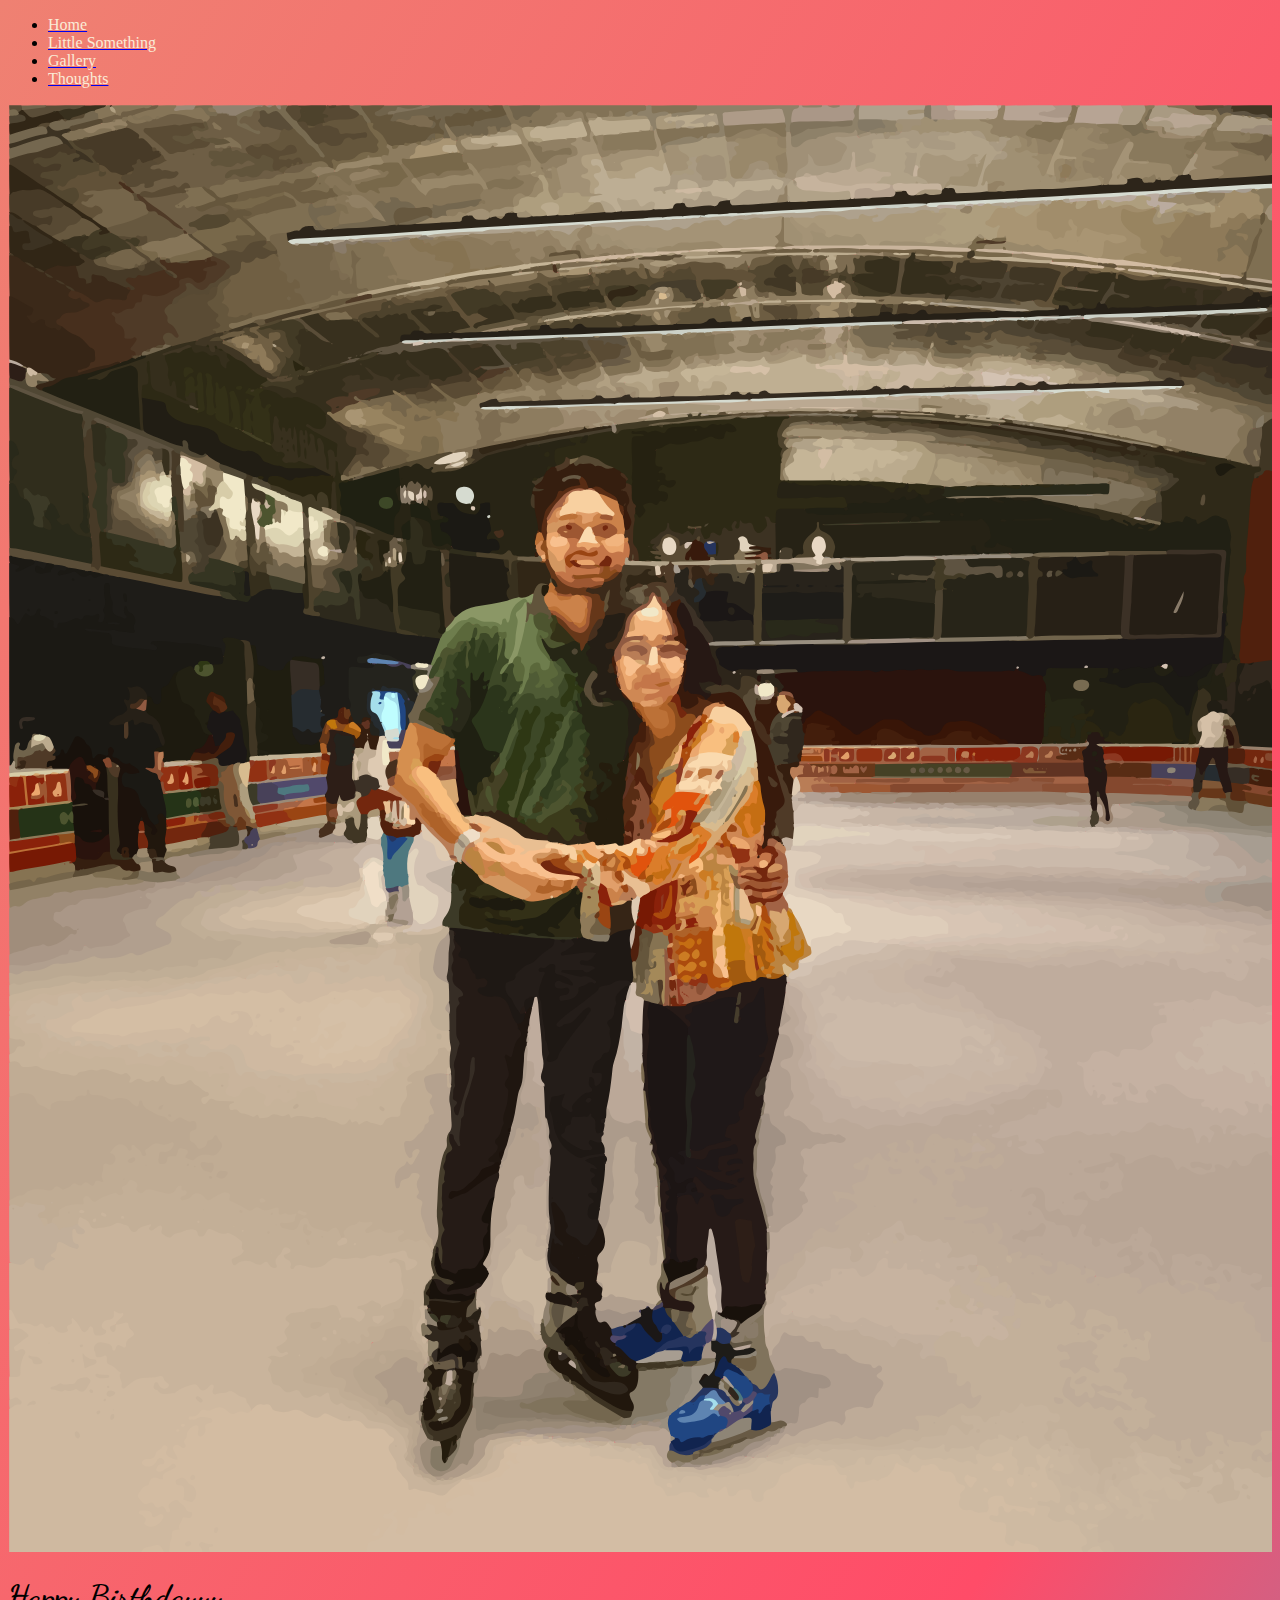
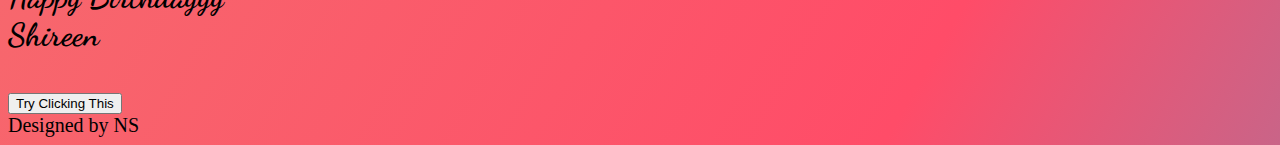
<file: index.html>
<!doctype html>
<html lang="en">
  <head>
    <meta charset="utf-8">
    <meta name="viewport" content="width=device-width, initial-scale=1">
    <title>Shireen Sandilya</title>
    <link rel="preconnect" href="https://fonts.googleapis.com">
<link rel="preconnect" href="https://fonts.gstatic.com" crossorigin>
<link href="https://fonts.googleapis.com/css2?family=Dancing+Script:wght@400..700&family=Libre+Baskerville&family=Shadows+Into+Light&display=swap" rel="stylesheet">
           <link rel="stylesheet" href="./style.css">
    <link href="https://cdn.jsdelivr.net/npm/bootstrap@5.3.2/dist/css/bootstrap.min.css" rel="stylesheet" integrity="sha384-T3c6CoIi6uLrA9TneNEoa7RxnatzjcDSCmG1MXxSR1GAsXEV/Dwwykc2MPK8M2HN" crossorigin="anonymous">
    
  </head>
  <body class="gradient-background">
    <nav class="navbar navbar-expand-lg">
      <div class="container-fluid justify-content-center">
        <div class="collapse navbar-collapse" id="navbarSupportedContent" >
          <ul class="navbar-nav me-auto mb-2 mb-lg-0">
            <li class="nav-item">
              <a class="nav-link active" aria-current="page" href="./index.html"><span class="hi">Home</span></a>
            </li>
            <li class="nav-item">
              <a class="nav-link active" href="./littleSomething.html"><span class="hi">Little Something</span></a>
            </li>
            <li class="nav-item">
              <a class="nav-link active" href="./gallery.html"><span class="hi">Gallery</span></a>
            </li>
            <li class="nav-item">
              <a class="nav-link active" href="./thoughts.html"><span class="hi">Thoughts</span></a>
            </li>
          </ul>
        </div>
      </div>
    </nav>
    <section id="title" >
      <div class="px-4 py-5 my-5 text-center">
        <img class="img-thumbnail img-fluid" src="./Images/welcome.svg" alt="" >
        <span class="dancing-script"><h1 class="display-1 fw-bold text-body-emphasis">Happy Birthdayyy <br>Shireen</h1></span>
        <div class="col-lg-6 mx-auto"><br>
          <div class="d-grid gap-2 d-sm-flex justify-content-sm-center">
            <a href="./littleSomething.html"><button type="button" class="btn btn-outline-dark btn-lg px-4 gap-3">Try Clicking This</button></a>
          </div>
        </div>
      </div>
    </section>
    <div class="footer"><footer class="blockquote-footer text-center">Designed by NS</footer></div>
    <script src="https://cdn.jsdelivr.net/npm/bootstrap@5.3.2/dist/js/bootstrap.bundle.min.js" integrity="sha384-C6RzsynM9kWDrMNeT87bh95OGNyZPhcTNXj1NW7RuBCsyN/o0jlpcV8Qyq46cDfL" crossorigin="anonymous"></script>
  </body>
</html>
</file>
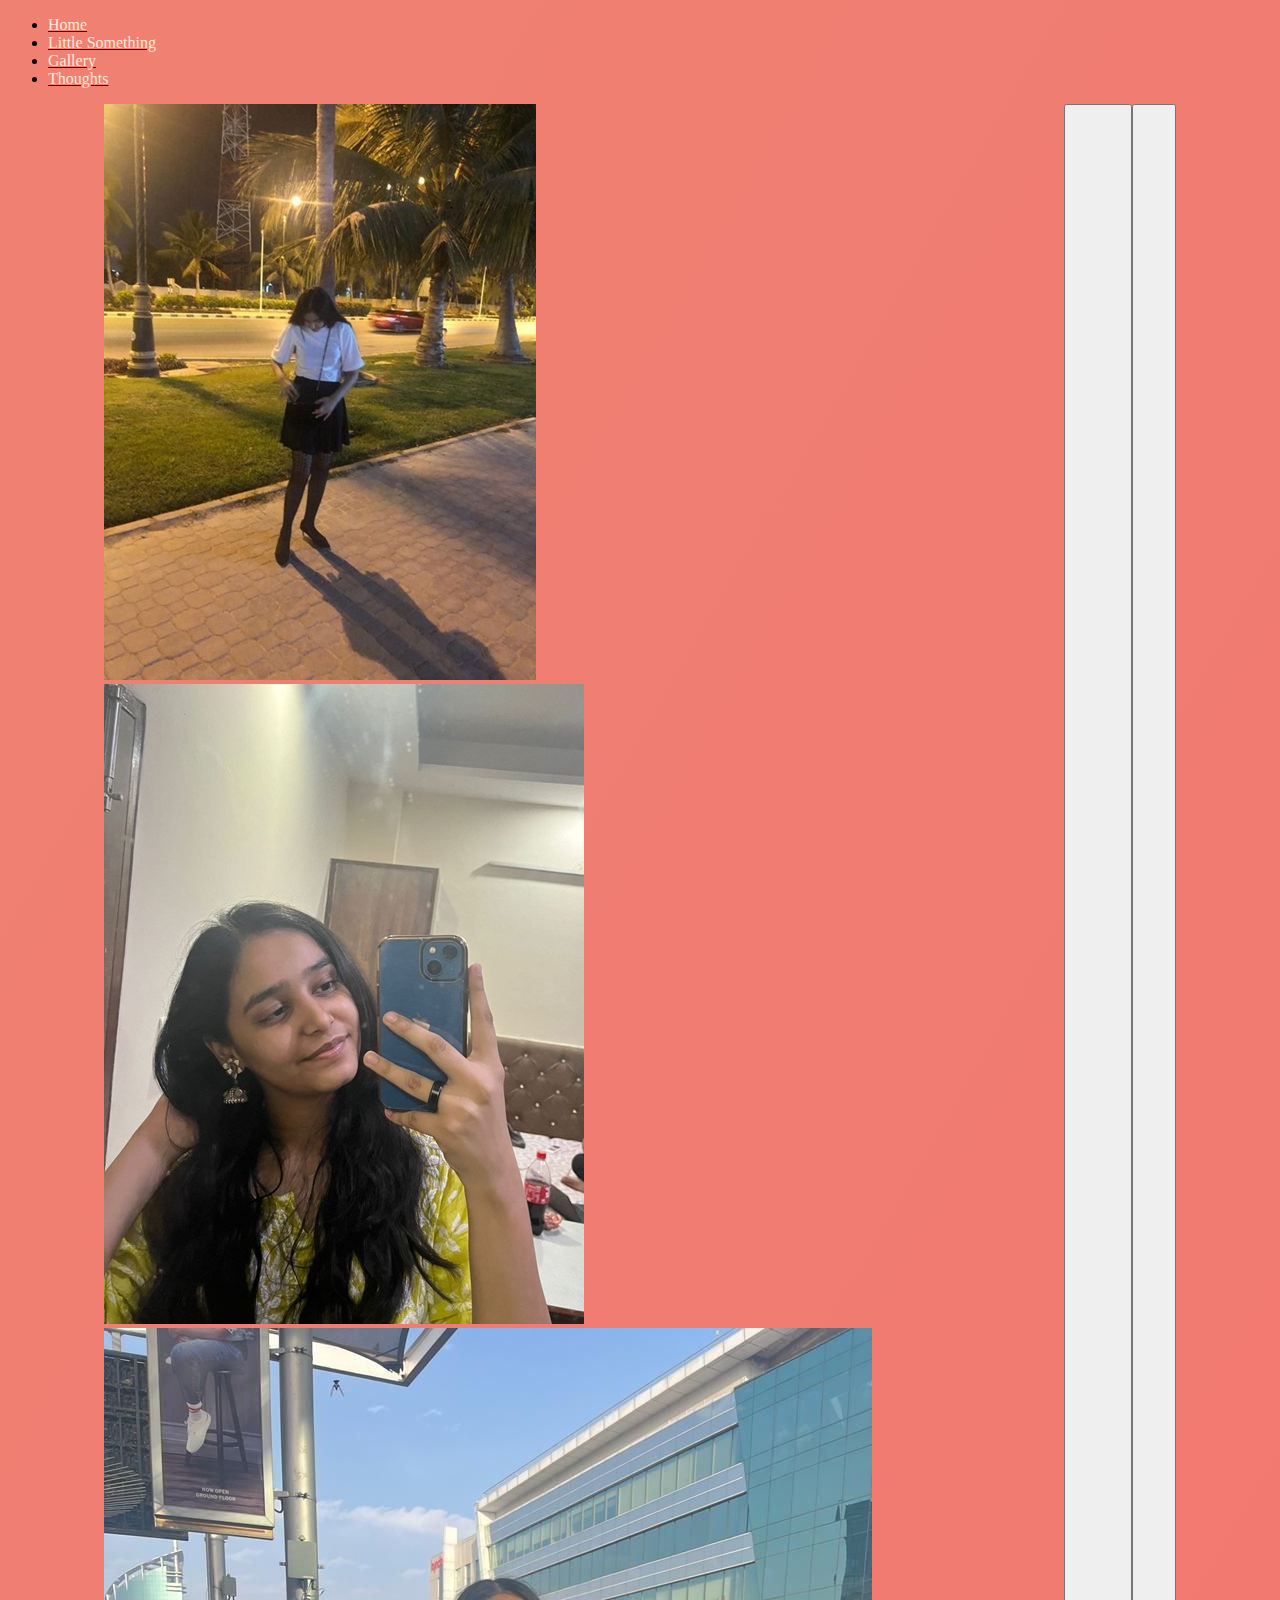
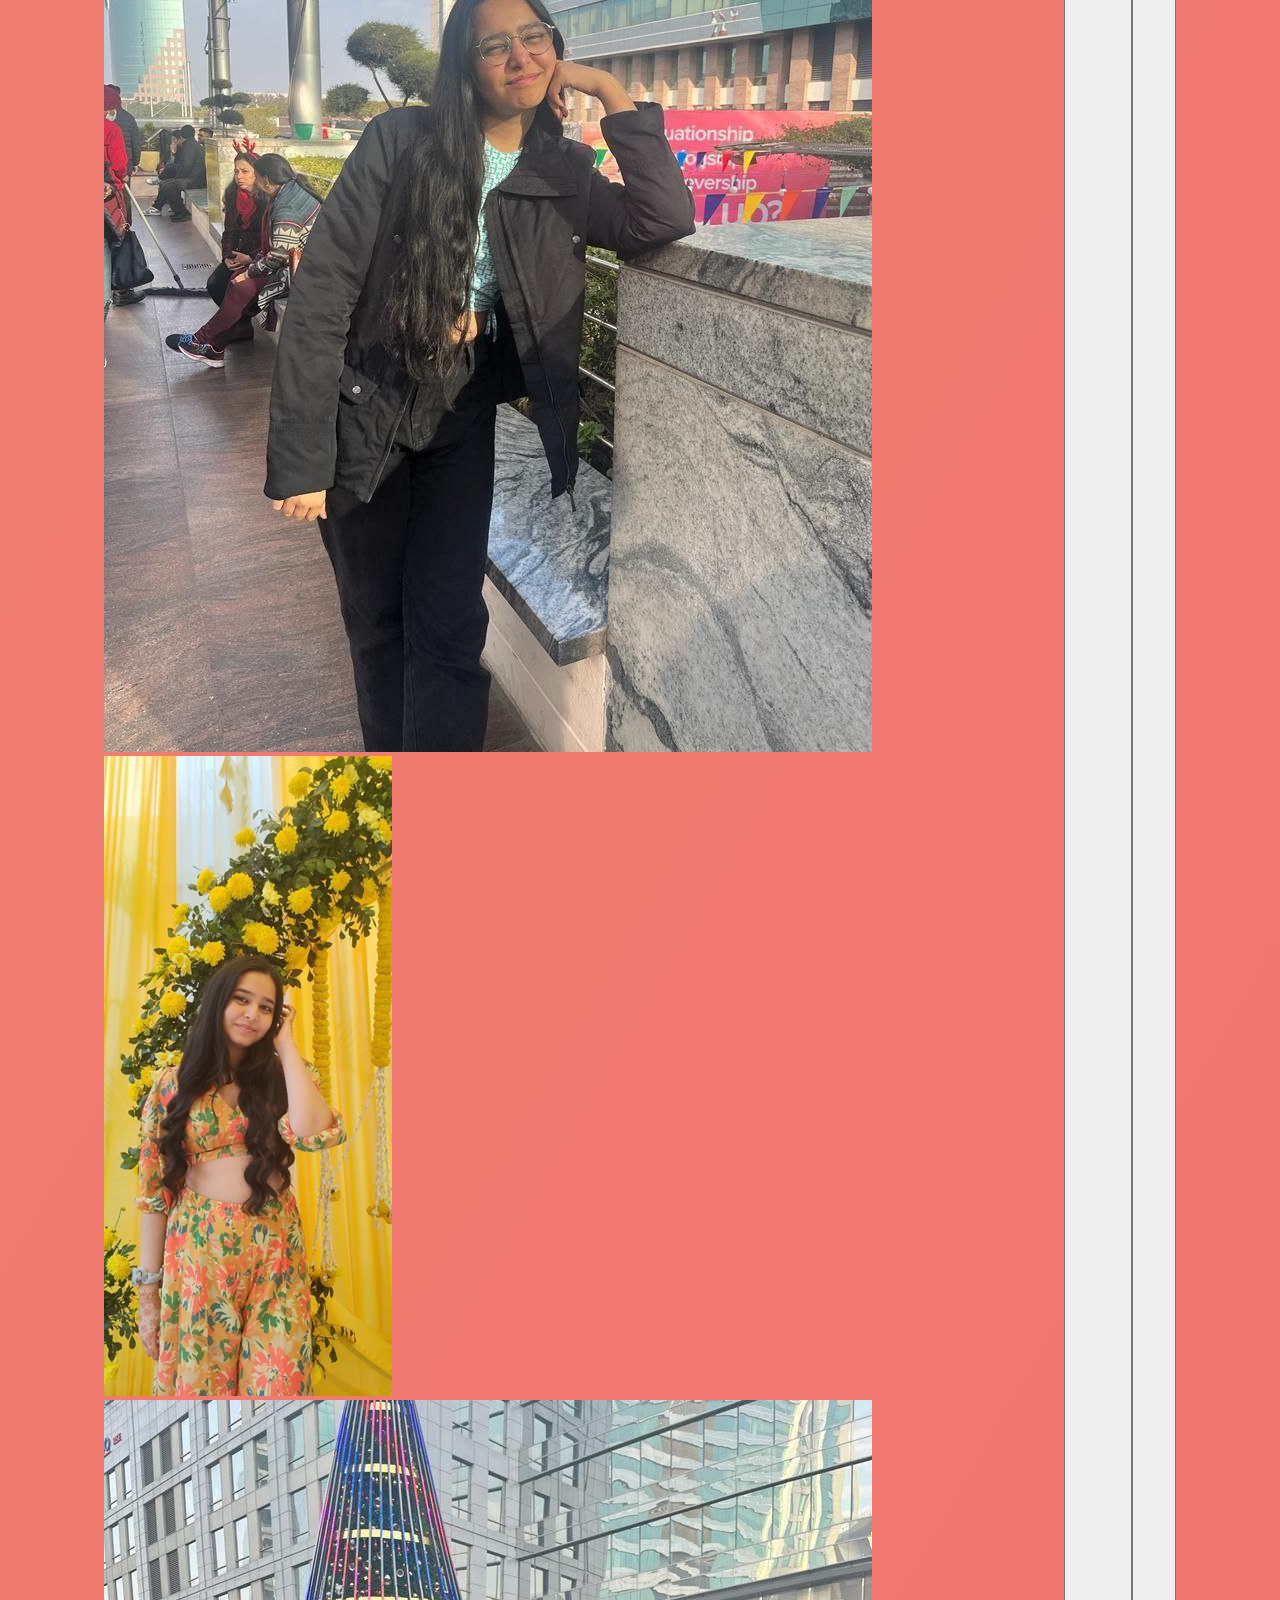
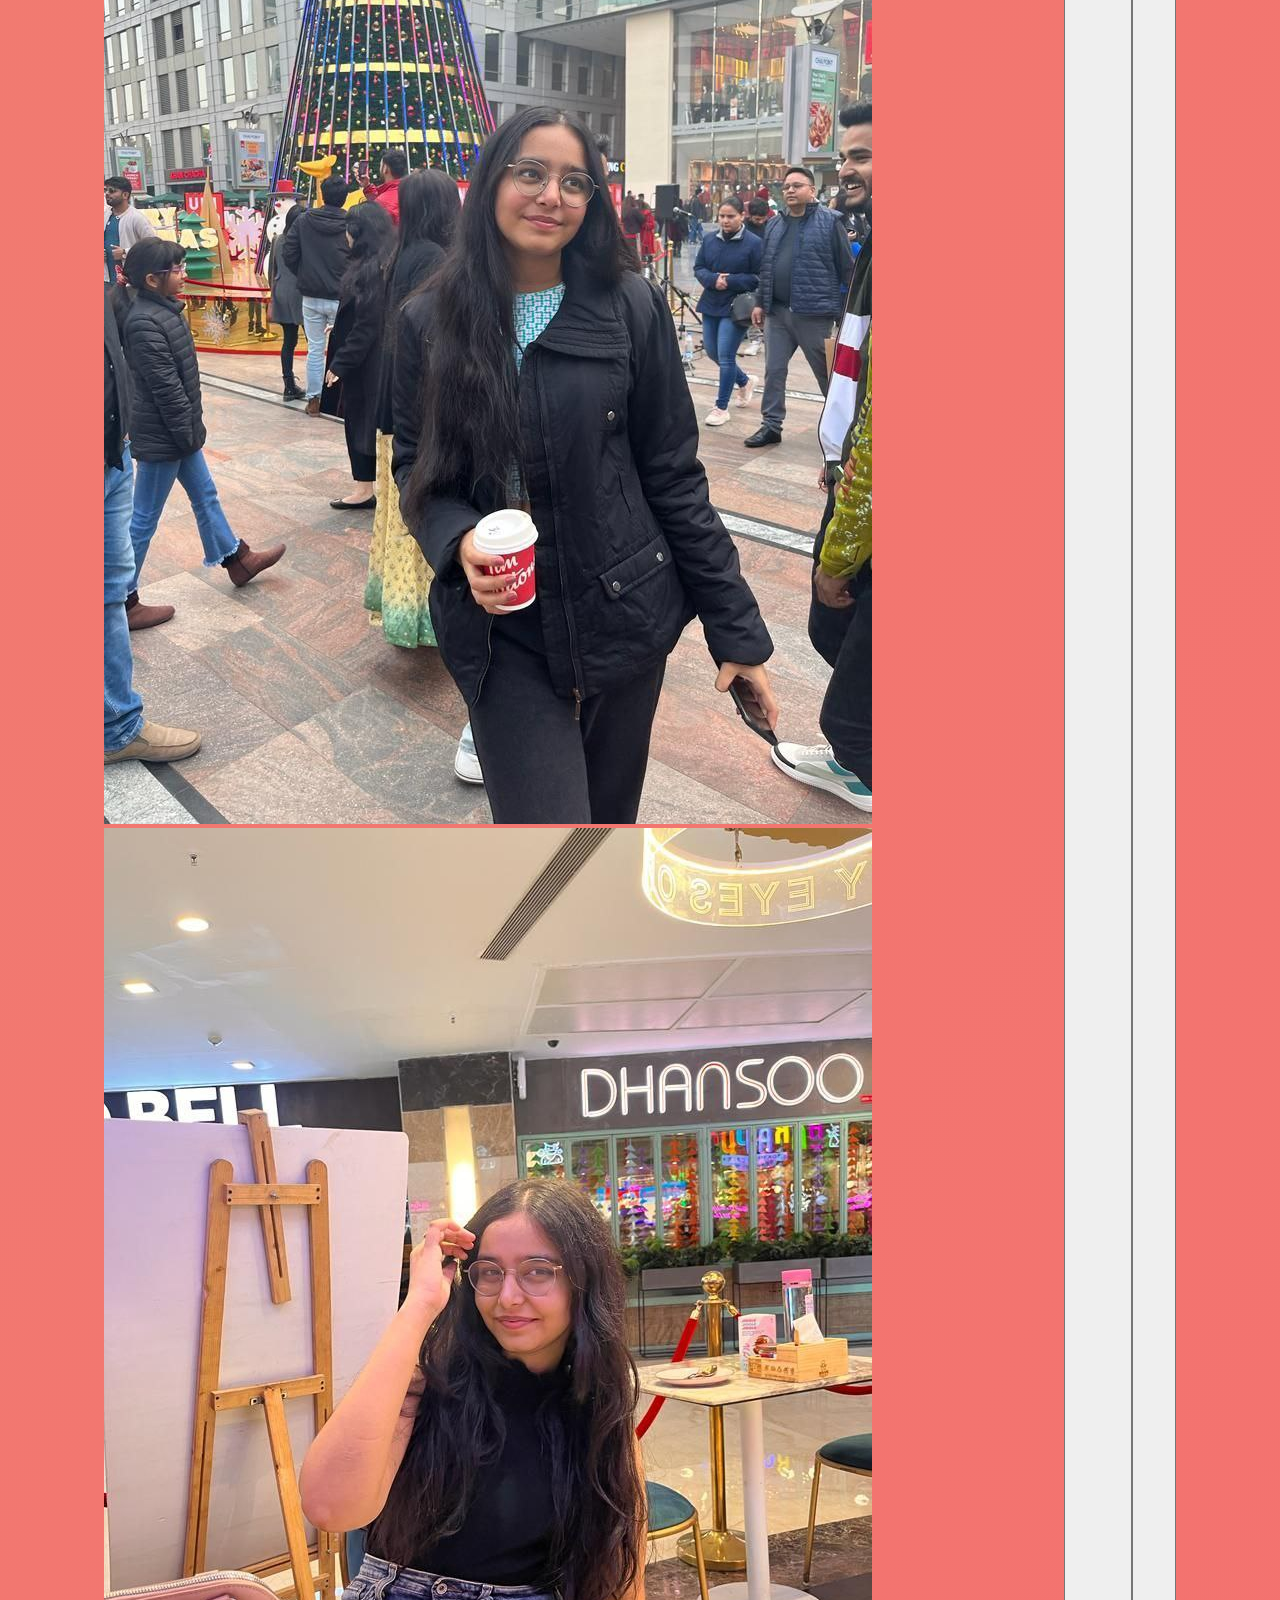
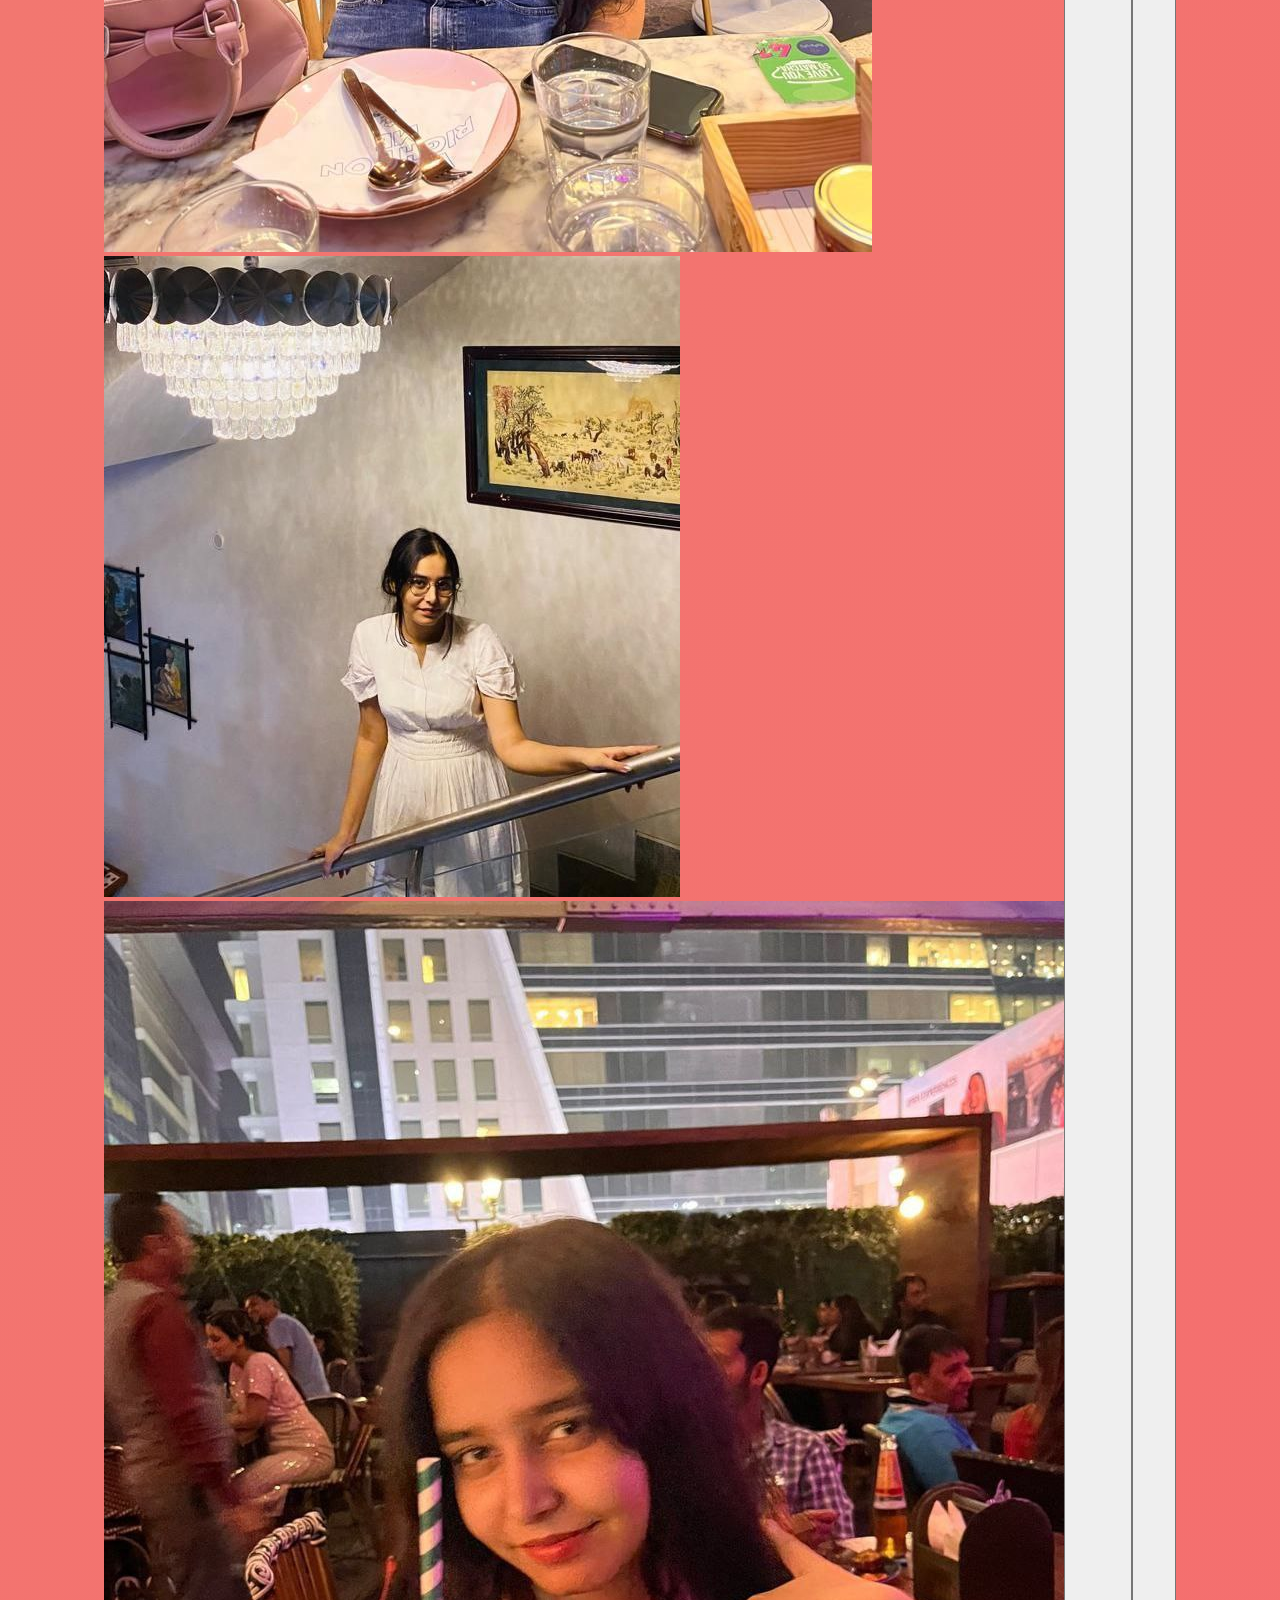
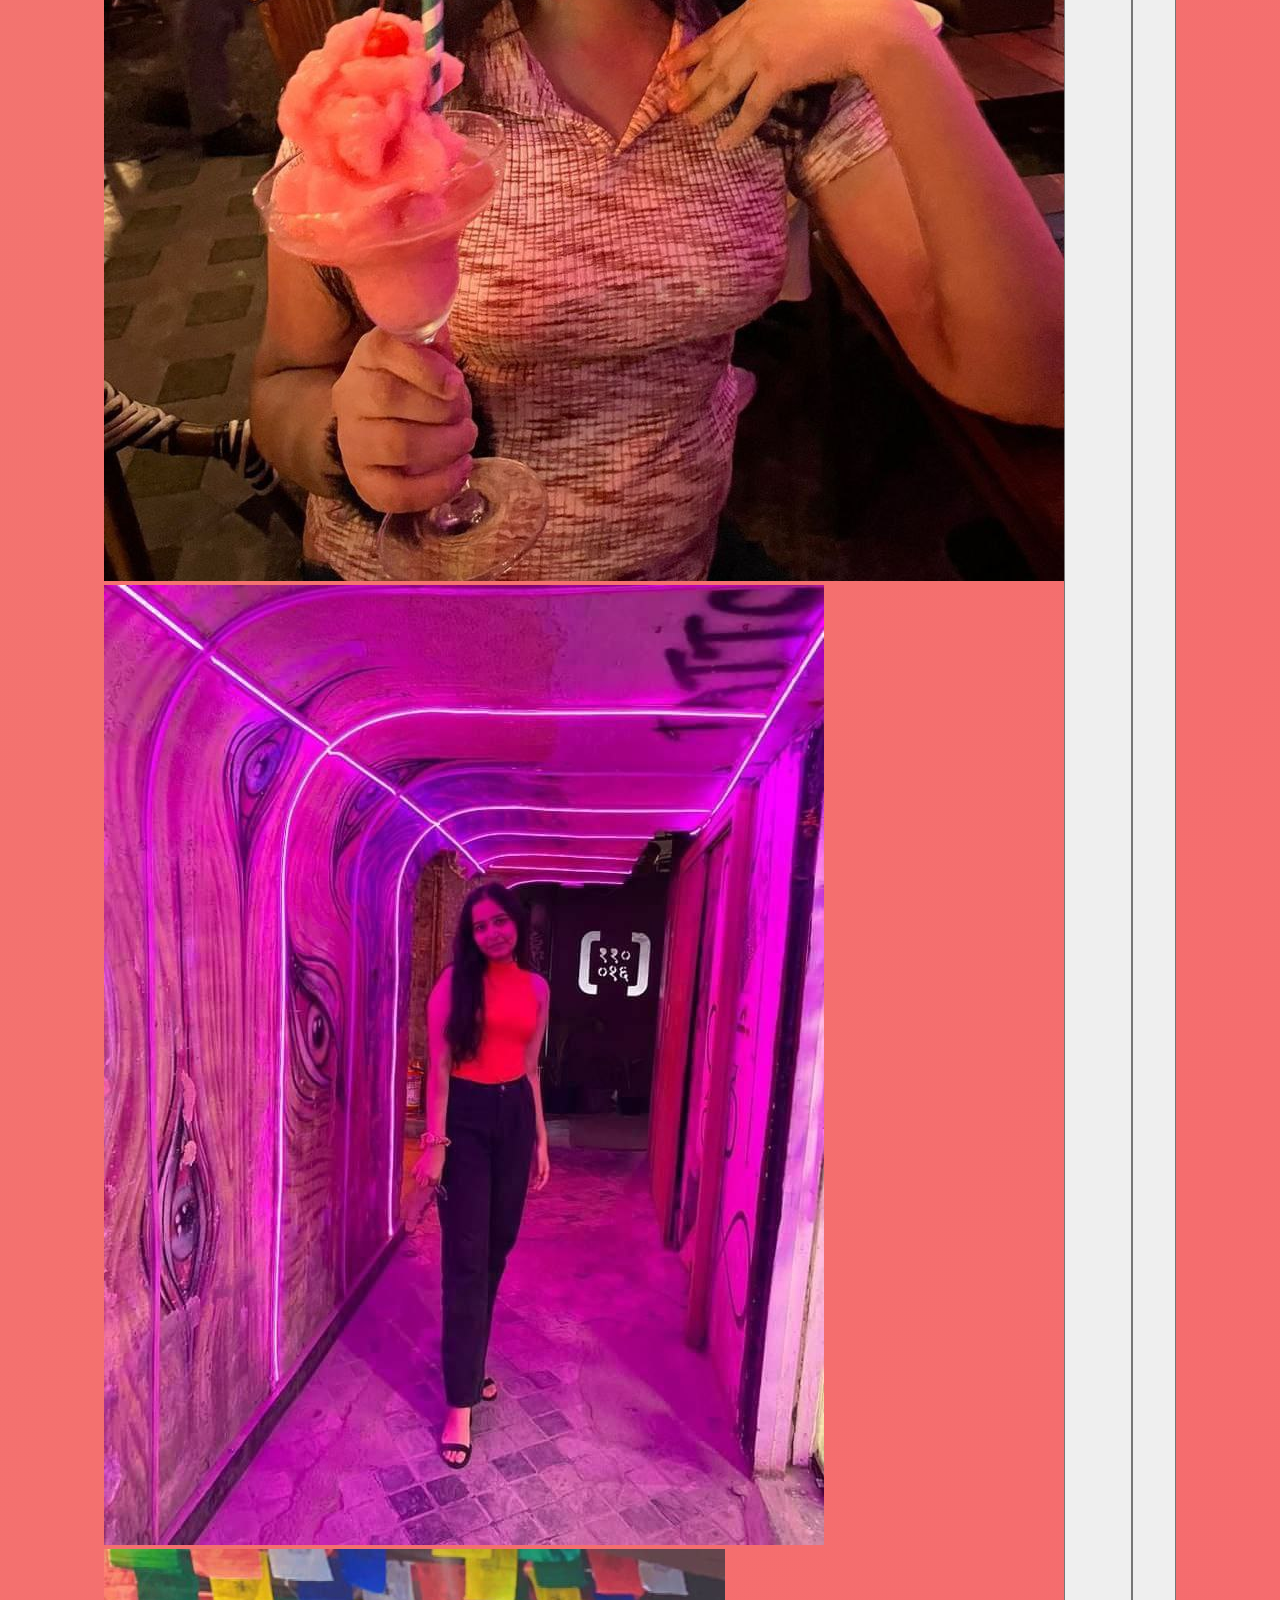
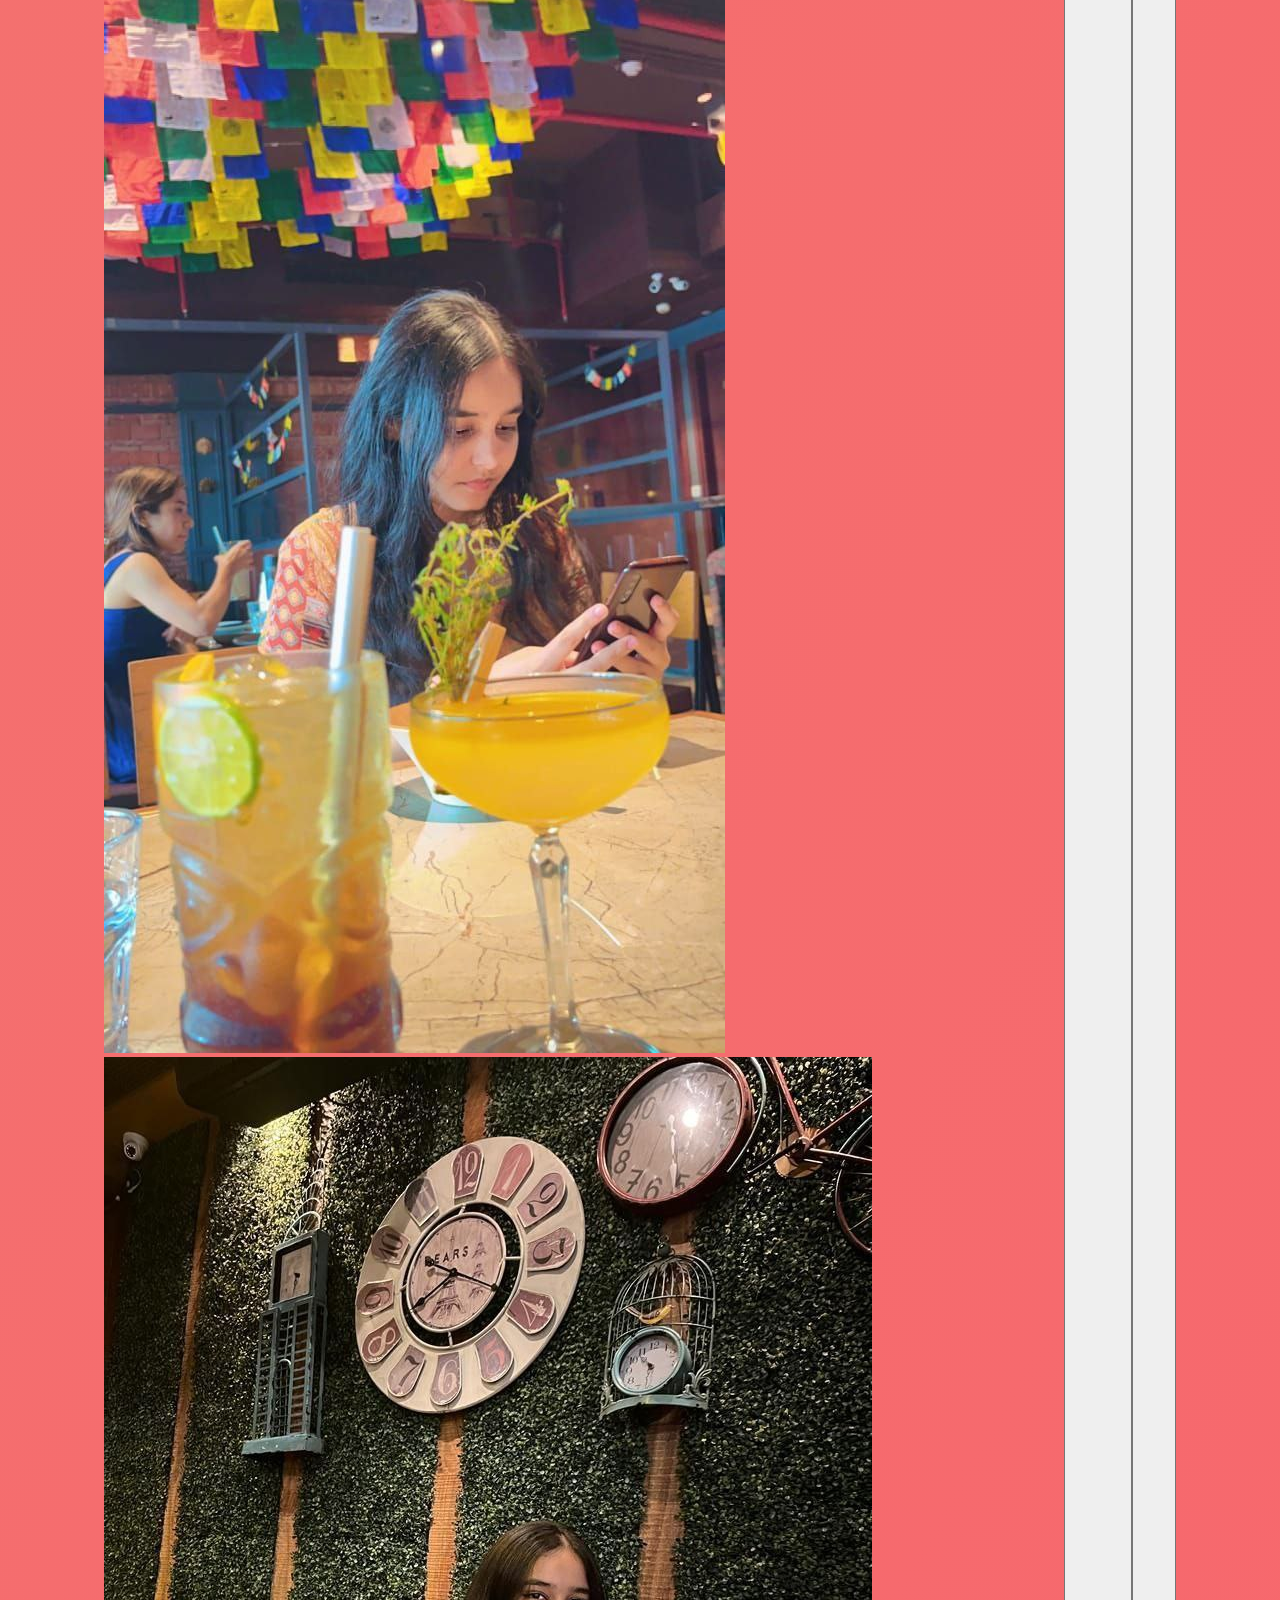
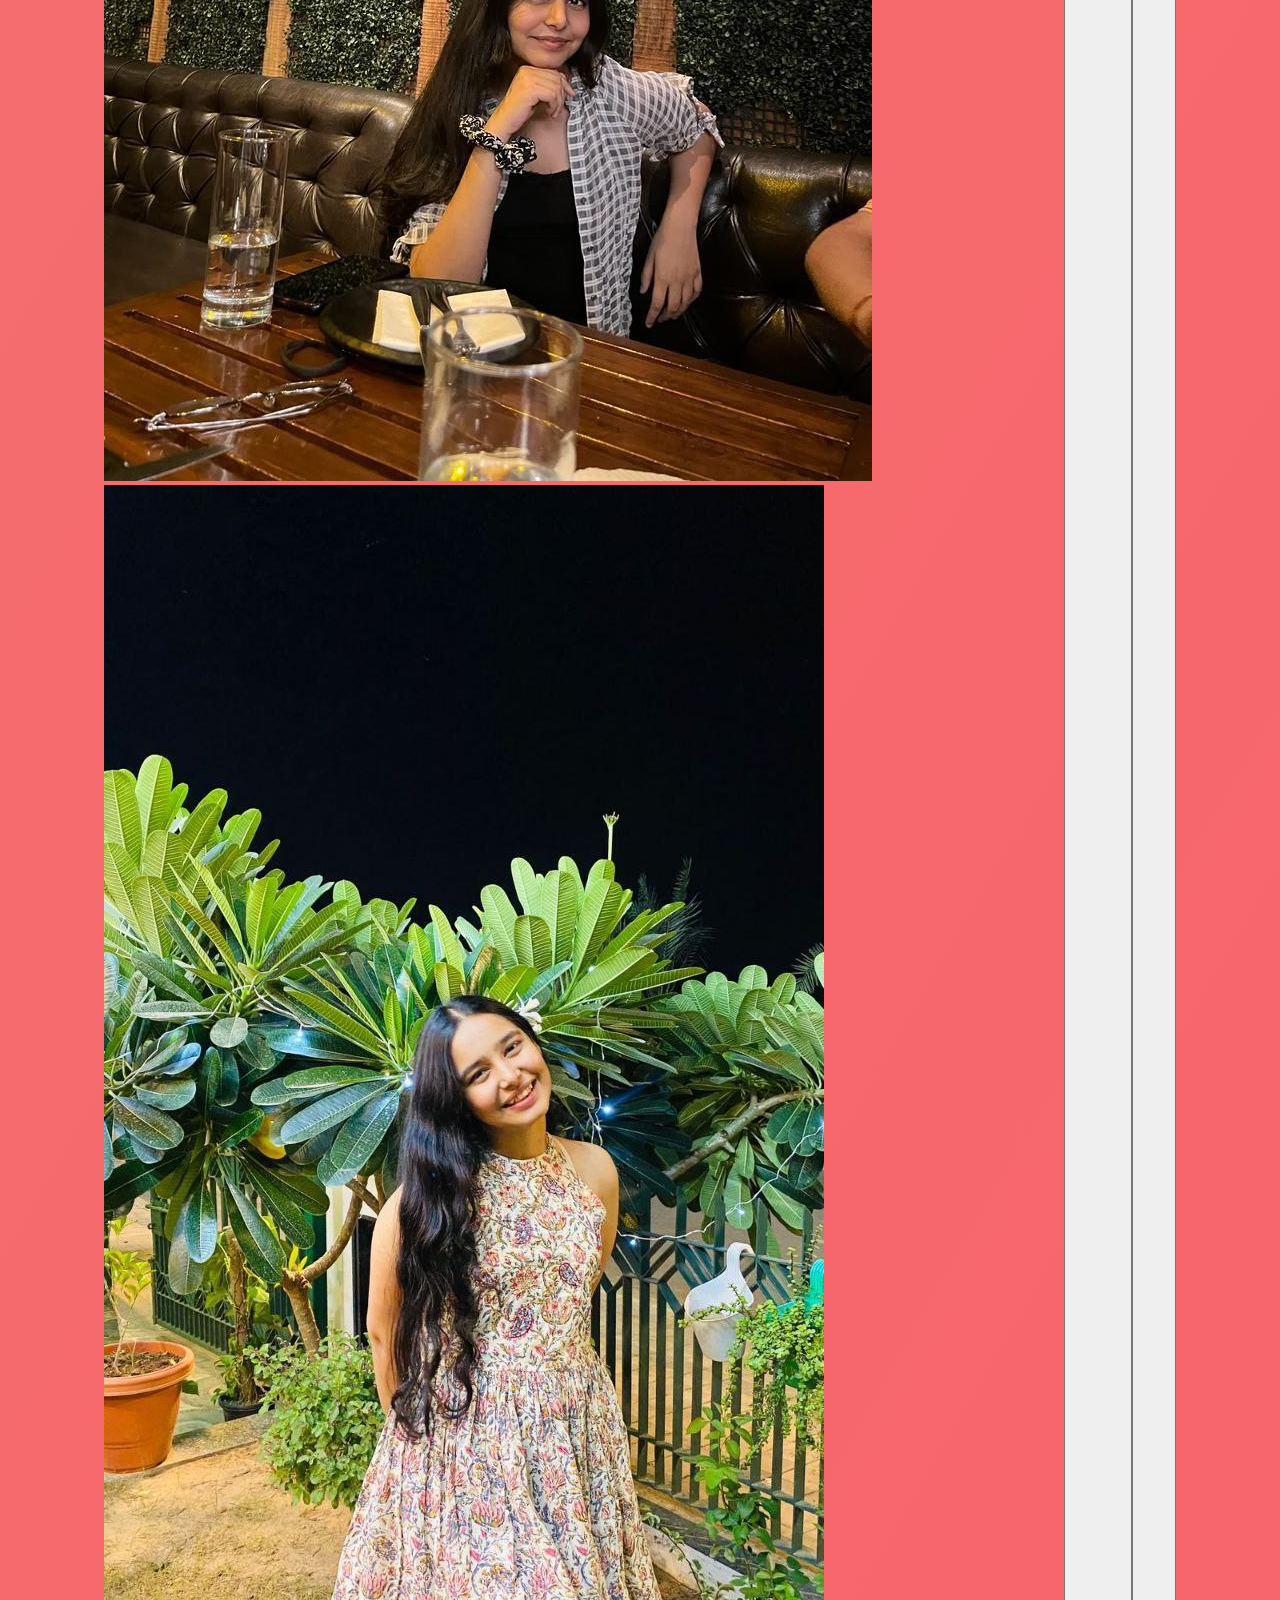
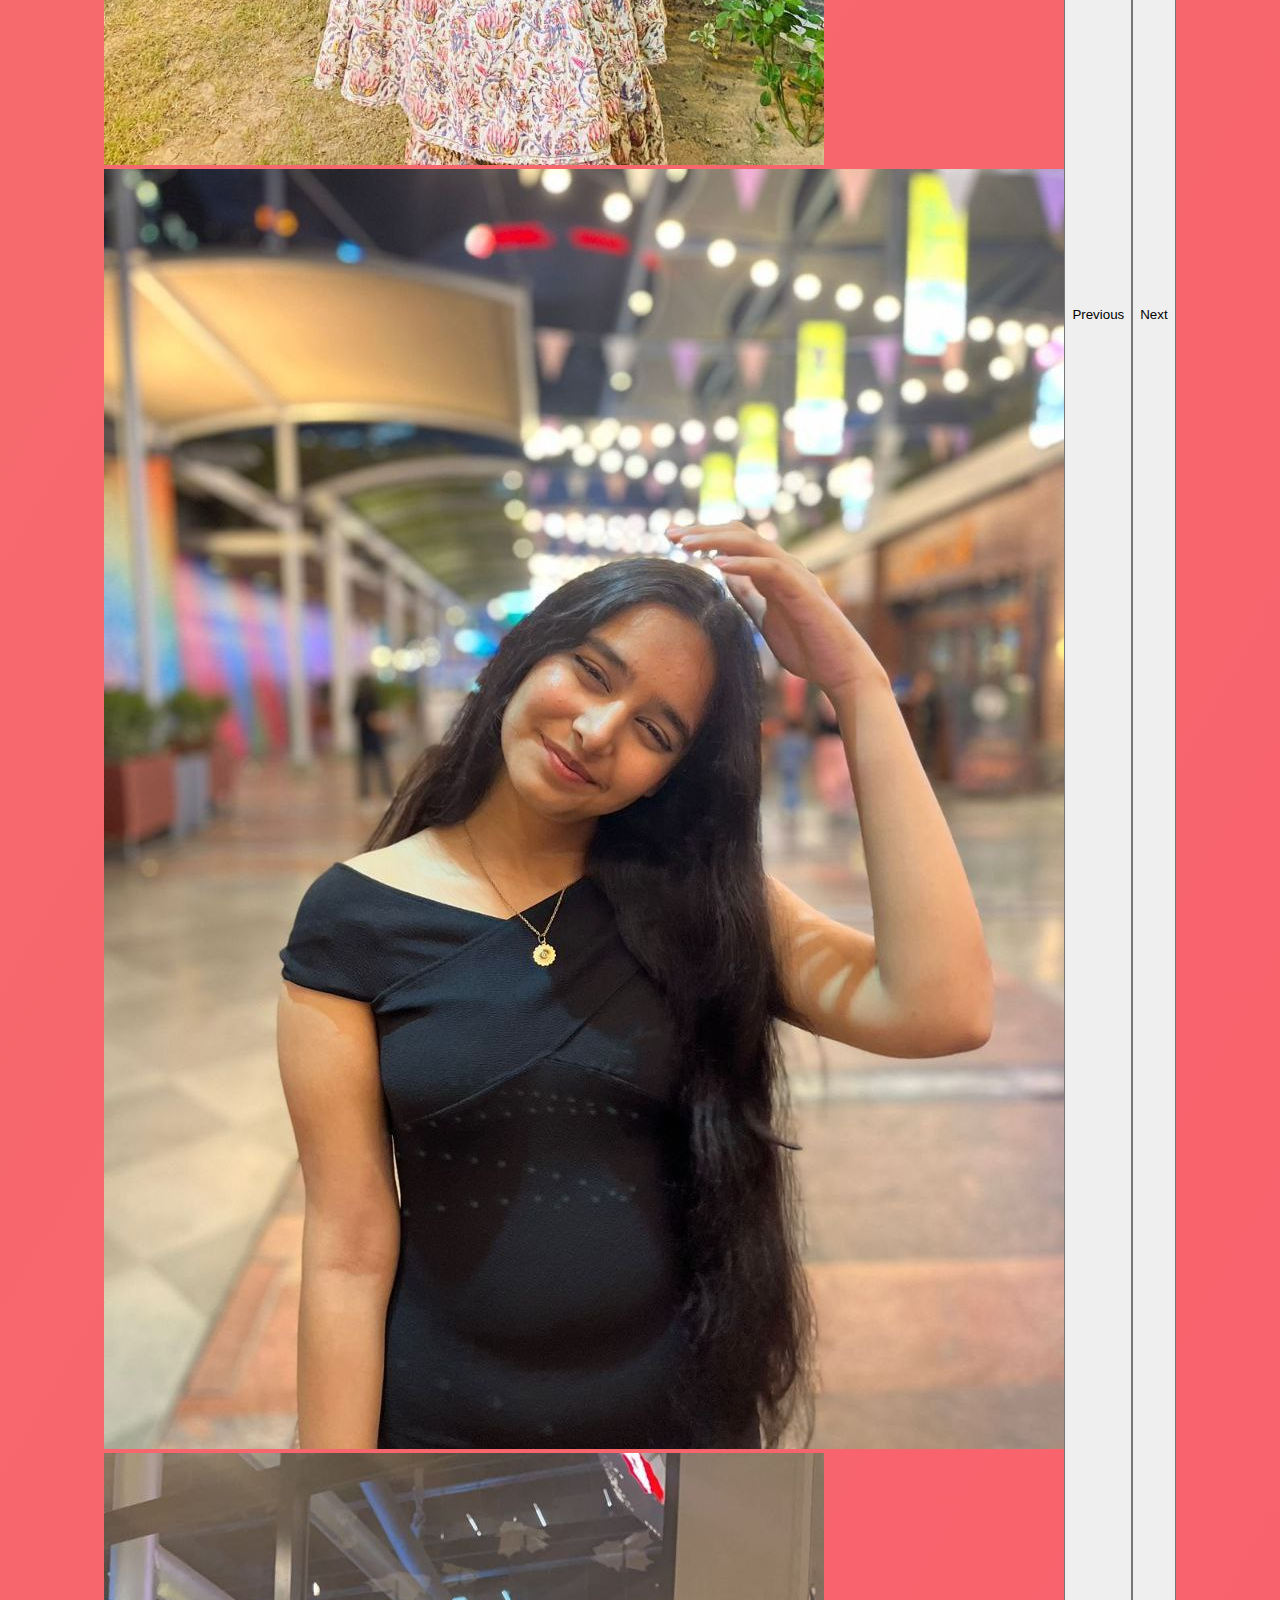
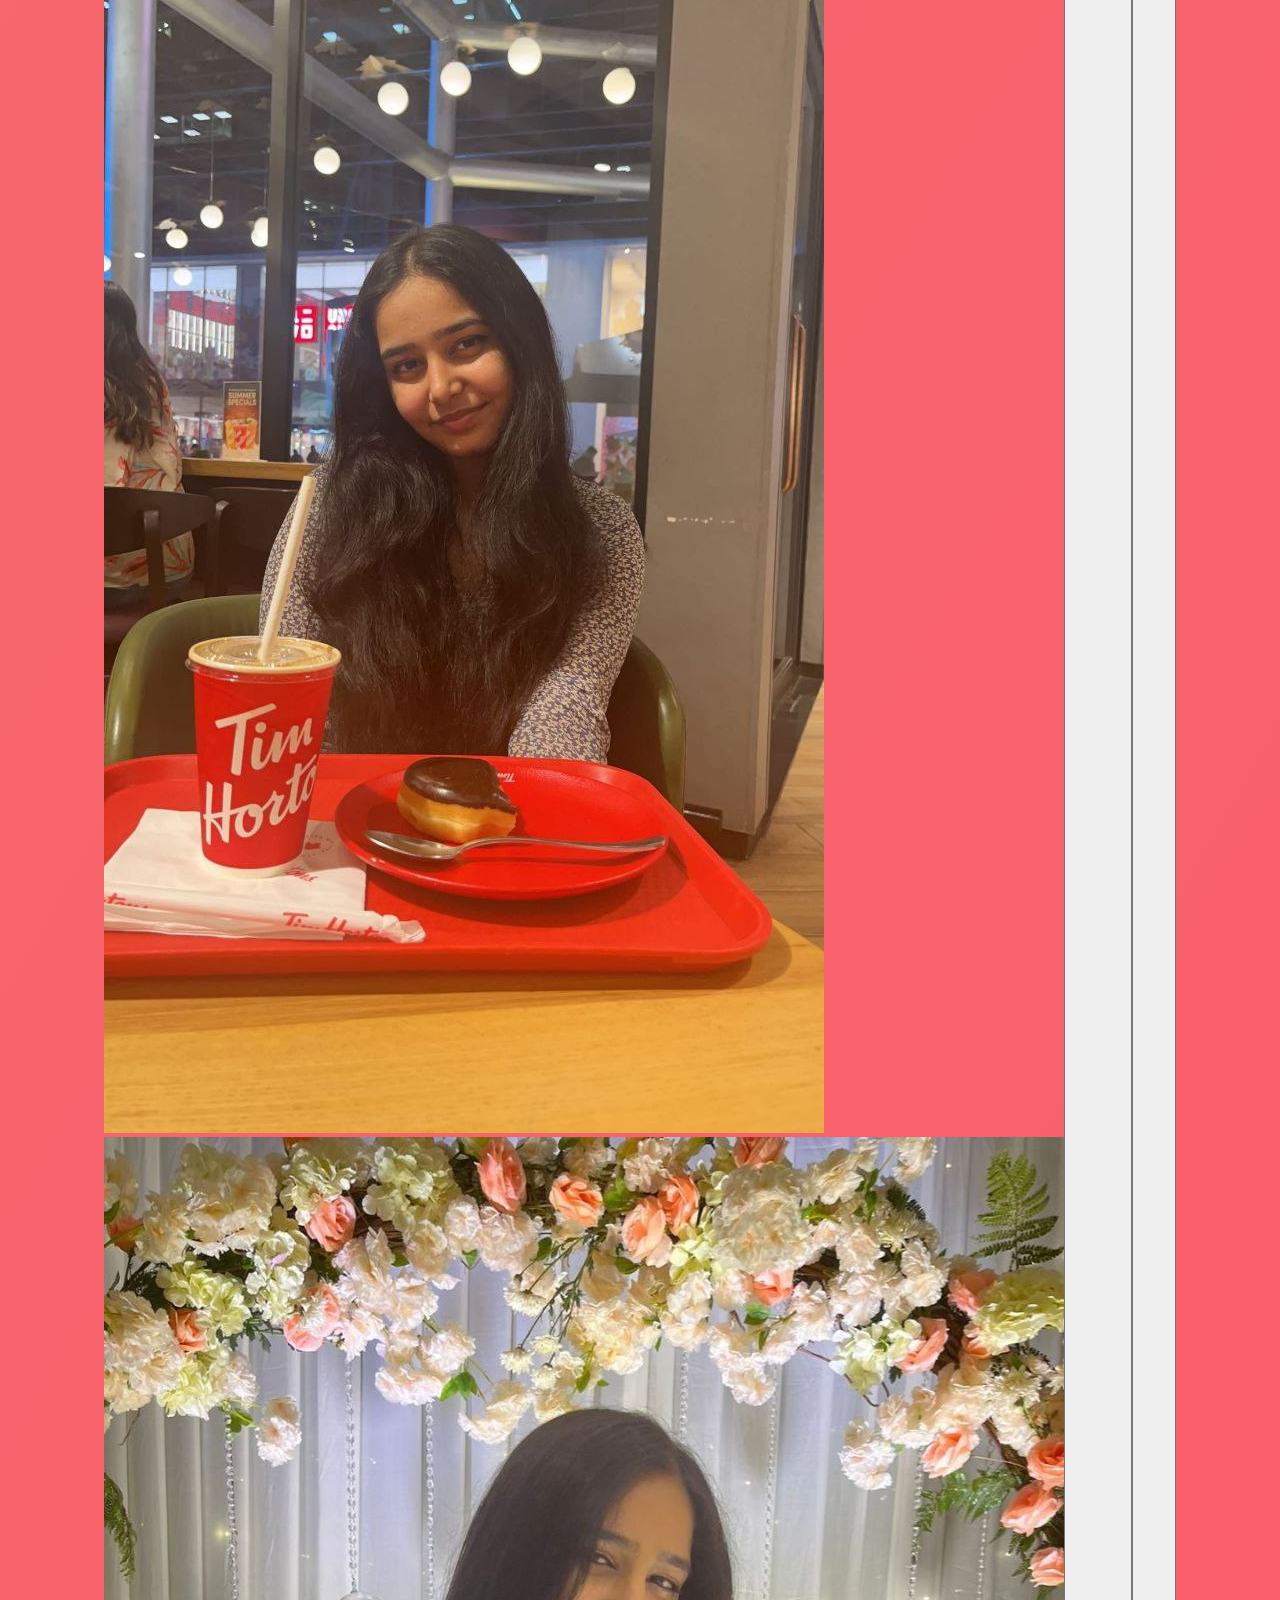
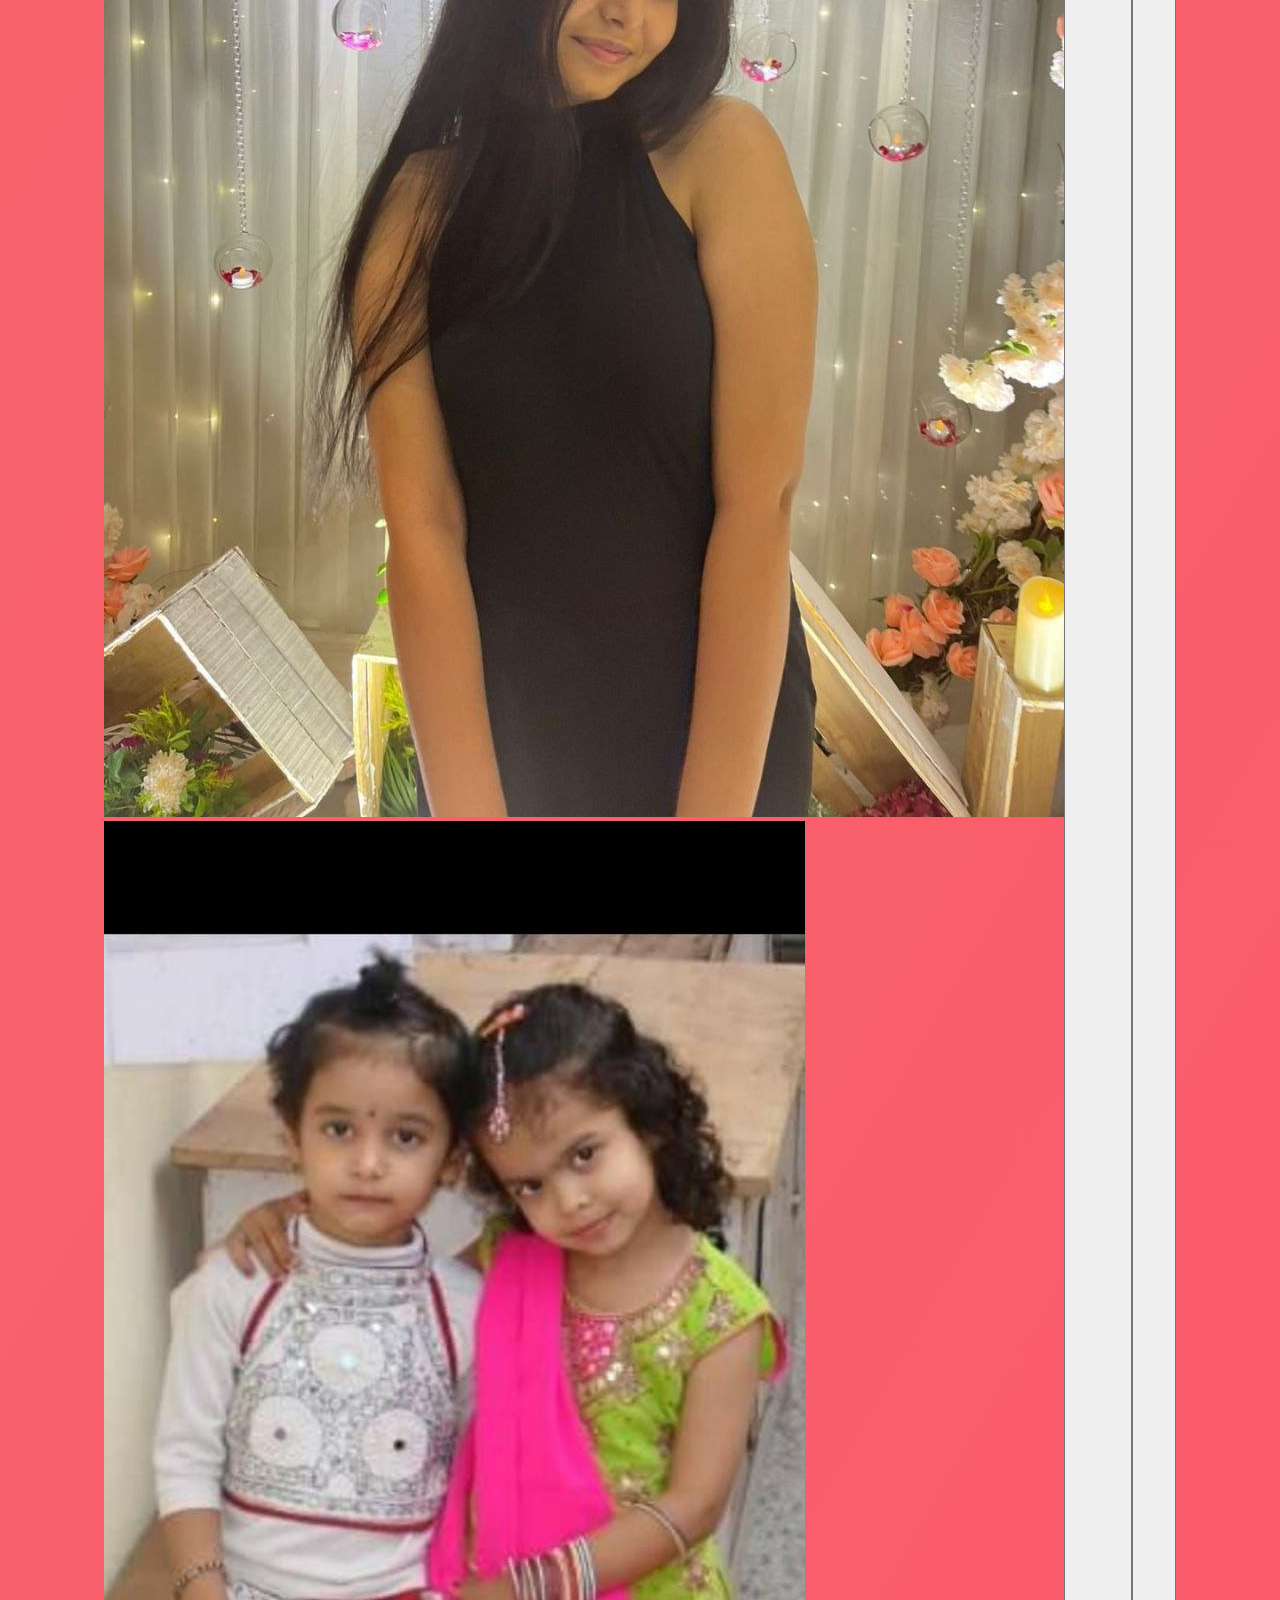
<file: gallery.html>
<!DOCTYPE html>
<html lang="en">
  <head>
    <meta charset="UTF-8" />
    <meta name="viewport" content="width=device-width, initial-scale=1.0" />
    <title>Shireen Sandilya</title>
    <link rel="preconnect" href="https://fonts.googleapis.com" />
    <link rel="preconnect" href="https://fonts.gstatic.com" crossorigin />
    <link
      href="https://fonts.googleapis.com/css2?family=Kode+Mono:wght@400..700&family=Oswald:wght@200..700&display=swap"
      rel="stylesheet"
    />
    <link rel="stylesheet" href="./gallery.css" />
    <link
      href="https://cdn.jsdelivr.net/npm/bootstrap@5.3.2/dist/css/bootstrap.min.css"
      rel="stylesheet"
      integrity="sha384-T3c6CoIi6uLrA9TneNEoa7RxnatzjcDSCmG1MXxSR1GAsXEV/Dwwykc2MPK8M2HN"
      crossorigin="anonymous"
    />
  </head>
  <body class="gradient-background">
    <nav class="navbar navbar-expand-lg">
      <div class="container-fluid justify-content-center">
        <div class="collapse navbar-collapse" id="navbarSupportedContent">
          <ul class="navbar-nav me-auto mb-2 mb-lg-0">
            <li class="nav-item">
              <a class="nav-link active" aria-current="page" href="./index.html"
                ><span class="hi">Home</span></a>
            </li>
            <li class="nav-item">
              <a class="nav-link active" href="./littleSomething.html"
                ><span class="hi">Little Something</span></a>
            </li>
            <li class="nav-item">
              <a class="nav-link active" href="./gallery.html"
                ><span class="hi">Gallery</span></a>
            </li>
            <li class="nav-item">
              <a class="nav-link active" href="./thoughts.html"><span class="hi">Thoughts</span></a>
            </li>
          </ul>
        </div>
      </div>
    </nav>
    <span class="image">
      <div
        id="carouselExampleAutoplaying"
        class="carousel slide carousel-fade"
        data-bs-ride="carousel"
      >
        <div class="carousel-inner">
          <div class="carousel-item active">
            <img src="./Images/1.jpg" class="d-block w-100" alt="..." />
          </div>
          <div class="carousel-item">
            <img src="./Images/2.jpg" class="d-block w-100" alt="..." />
          </div>
          <div class="carousel-item">
            <img src="./Images/3.jpg" class="d-block w-100" alt="..." />
          </div>
          <div class="carousel-item">
            <img src="./Images/4.jpg" class="d-block w-100" alt="..." />
          </div>
          <div class="carousel-item">
            <img src="./Images/5.jpg" class="d-block w-100" alt="..." />
          </div>
          <div class="carousel-item">
            <img src="./Images/6.jpg" class="d-block w-100" alt="..." />
          </div>
          <div class="carousel-item">
            <img src="./Images/7.jpg" class="d-block w-100" alt="..." />
          </div>
          <div class="carousel-item">
            <img src="./Images/8.jpg" class="d-block w-100" alt="..." />
          </div>
          <div class="carousel-item">
            <img src="./Images/9.jpg" class="d-block w-100" alt="..." />
          </div>
          <div class="carousel-item">
            <img src="./Images/10.jpg" class="d-block w-100" alt="..." />
          </div>
          <div class="carousel-item">
            <img src="./Images/11.jpg" class="d-block w-100" alt="..." />
          </div>
          <div class="carousel-item">
            <img src="./Images/12.jpg" class="d-block w-100" alt="..." />
          </div>
          <div class="carousel-item">
            <img src="./Images/13.jpg" class="d-block w-100" alt="..." />
          </div>
          <div class="carousel-item">
            <img src="./Images/14.jpg" class="d-block w-100" alt="..." />
          </div>
          <div class="carousel-item">
            <img src="./Images/15.jpg" class="d-block w-100" alt="..." />
          </div>
          <div class="carousel-item">
            <img src="./Images/16.jpg" class="d-block w-100" alt="..." />
          </div>
          <div class="carousel-item">
            <img src="./Images/17.jpg" class="d-block w-100" alt="..." />
          </div>
          <div class="carousel-item">
            <img src="./Images/18.jpg" class="d-block w-100" alt="..." />
          </div>
          <div class="carousel-item">
            <img src="./Images/19.jpg" class="d-block w-100" alt="..." />
          </div>
          <div class="carousel-item">
            <img src="./Images/20.jpg" class="d-block w-100" alt="..." />
          </div>
          <div class="carousel-item">
            <img src="./Images/21.jpg" class="d-block w-100" alt="..." />
          </div>
        </div>
        <button
          class="carousel-control-prev"
          type="button"
          data-bs-target="#carouselExampleAutoplaying"
          data-bs-slide="prev"
        >
          <span class="carousel-control-prev-icon" aria-hidden="true"></span>
          <span class="visually-hidden">Previous</span>
        </button>
        <button
          class="carousel-control-next"
          type="button"
          data-bs-target="#carouselExampleAutoplaying"
          data-bs-slide="next"
        >
          <span class="carousel-control-next-icon" aria-hidden="true"></span>
          <span class="visually-hidden">Next</span>
        </button>
      </div>
    </span>
    <span class="text">Just look at her</span><br />

    <section>
      <div class="col-lg-6 mx-auto">
        <div class="d-grid gap-2 d-sm-flex justify-content-sm-center">
          <a href="./thoughts.html"
            ><button type="button" class="btn btn-outline-dark btn-lg">
              What People Think About You
            </button></a>
        </div>
      </div>
    </section>
    <br>
    <div class="footer">
      <footer class="blockquote-footer text-center">Designed by NS</footer>
    </div>
    <script
      src="https://cdn.jsdelivr.net/npm/bootstrap@5.3.2/dist/js/bootstrap.bundle.min.js"
      integrity="sha384-C6RzsynM9kWDrMNeT87bh95OGNyZPhcTNXj1NW7RuBCsyN/o0jlpcV8Qyq46cDfL"
      crossorigin="anonymous"
    ></script>
  </body>
</html>
</file>
<file: style.css>
.gradient-background {
  background: linear-gradient(300deg, #00bfff, #ff4c68, #ef8172);
  background-size: 130% 210%;
  animation: gradient-animation 18s ease infinite;
}

@keyframes gradient-animation {
  0% {
    background-position: 0% 50%;
  }
  50% {
    background-position: 100% 50%;
  }
  100% {
    background-position: 0% 50%;
  }
}

.footer {
  font-size: 20px;
}

.hi{
  color: antiquewhite;
  justify-content: center;
}


.dancing-script{
  font-family: "Dancing Script", cursive;
  font-optical-sizing: auto;
  font-weight: 400;
  font-style: normal;
}
</file>
<file: gallery.css>
.gradient-background {
  background: linear-gradient(300deg, #00bfff, #ff4c68, #ef8172);
  background-size: 130% 210%;
  animation: gradient-animation 18s ease infinite;
}

@keyframes gradient-animation {
  0% {
    background-position: 0% 50%;
  }
  50% {
    background-position: 100% 50%;
  }
  100% {
    background-position: 0% 50%;
  }
}

.hi{
    color: antiquewhite;
}

#carouselExampleAutoplaying{
    display: flex;
    height: auto;
    width: 400px;
    justify-content: center;

}


.text{
    display: flex;
    justify-content: center;
      font-family: "Oswald", sans-serif;
      font-optical-sizing: auto;
      font-weight: 500;
      font-style: normal;
      font-size: 34px;
    }


.image{
    display: flex;
    justify-content: center;
}
</file>
